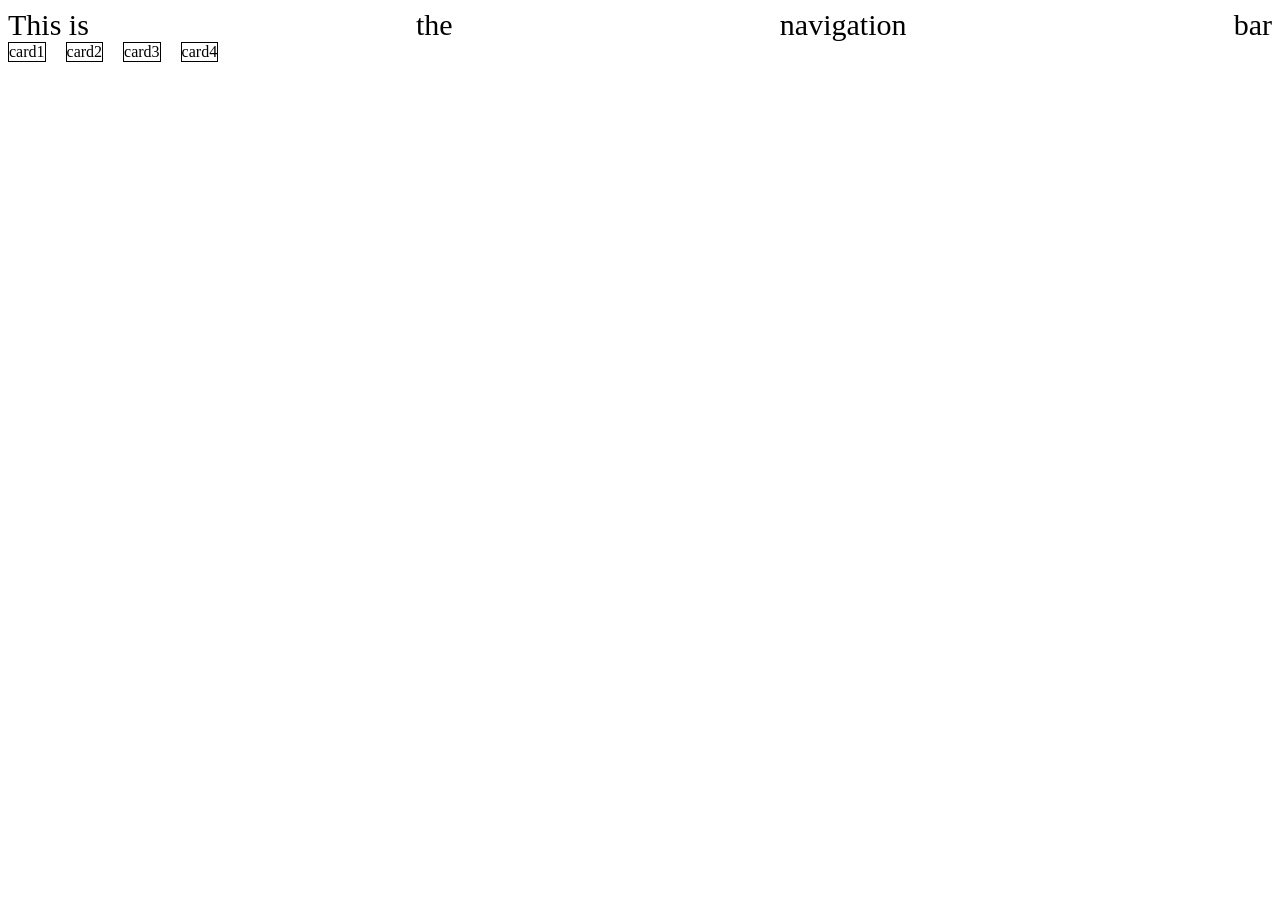
<file: project02/ex00/index.html>
<!DOCTYPE html>
<html>
	<head>
		<meta charset="UTF-8">
		<meta name="viwepport" content="width=device-width, initial-scale=1.0">
		<link rel="stylesheet" href="style.css">
	</head>
	<body>
		<div class="nav-container">
		
			<div>This is </div>
			<div>the</div>
			<div>navigation</div>
			<div>bar</div>
		</div>
		<div class="card-container">
			<div>card1</div>
			<div>card2</div>
			<div>card3</div>
			<div>card4</div>
		</div>
	</body>
	</html>
</file>
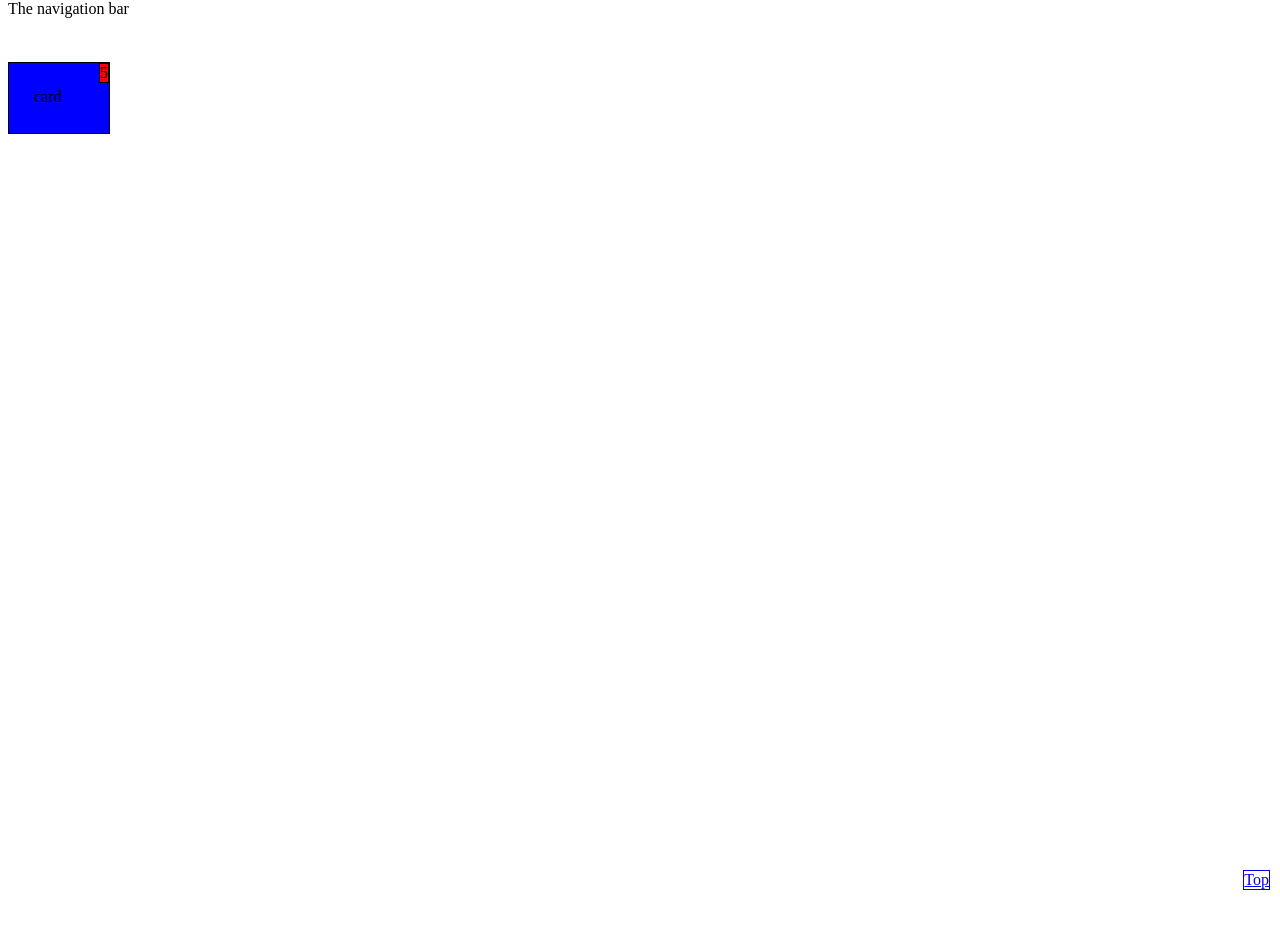
<file: project02/ex01/index.html>
<!DOCTYPE html>
<html>
	<head>
		<meta chiarset="UTF-8">
		<meta name="viewport" content="width=device-width,initial-scale=1.0">
		<link rel="stylesheet" href="style.css">
	</head>
	<body>
		<div class="navbar">The navigation bar</div>
		<br><br><br>


		<div class="card-container">card	
		<div class="notifications">5</div>
		</div>
		<div class="space"></div>
		<a  href="#" class="topbutton">Top</a>
	</body>
</html>
</file>
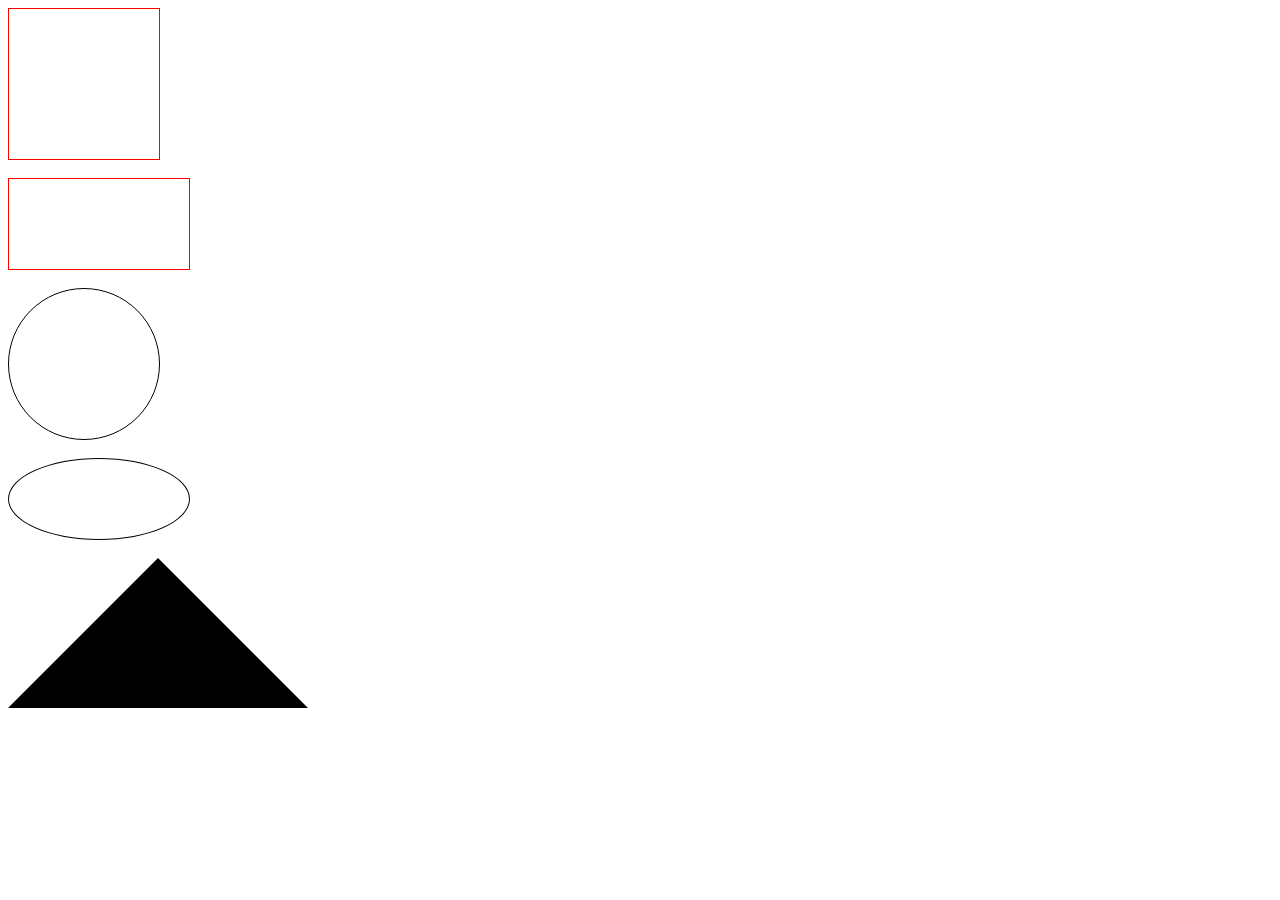
<file: project02/ex02/index.html>
<!DOCTYPE html>
<html>
	<head>
		<link rel="stylesheet" href="style.css">
	
		<meta charset="utf-8">
	</head>

	<body>
		<div class="square"></div>
		<br>
		<div class="rectangle"></div>
		<br>
		<div class="circle"></div>
		<br>
		<div class="capsule"></div>
		<br>
		<div class="triangle"></div>
		
	</body>
</html>
</file>
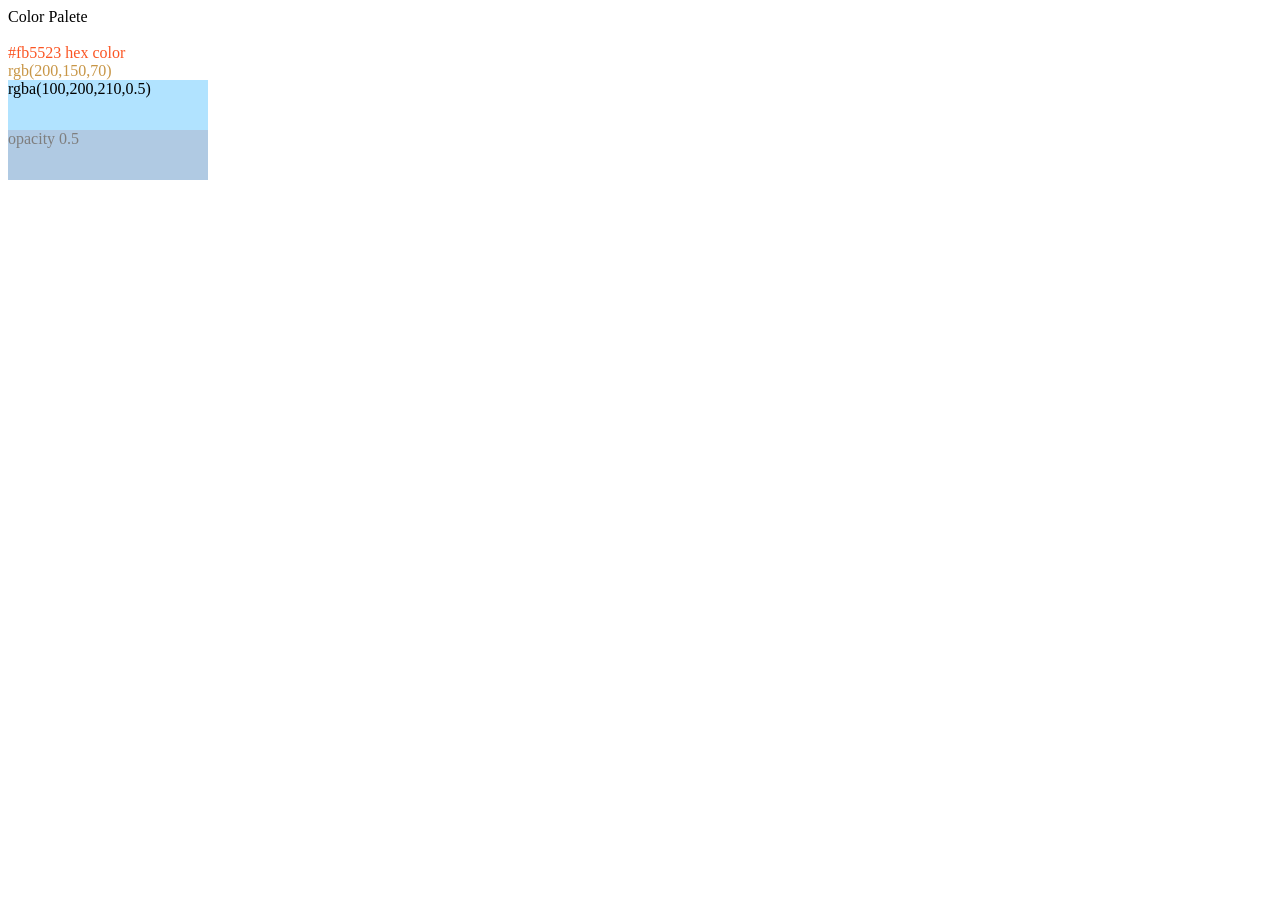
<file: project02/ex03/index.html>
<!DOCTYPE html>
<html>
	<head>
		<meta charset="utf-8">
		<link rel="stylesheet" href="style.css">
	</head>
	<body>
		<div>Color Palete</div><br>
		<div class="hex">#fb5523 hex color</div>
		<div class="rgb">rgb(200,150,70)</div>
		<div class="rgba">rgba(100,200,210,0.5)</div>
		<div class="opa">opacity 0.5</div>
	</body>
</html>
</file>
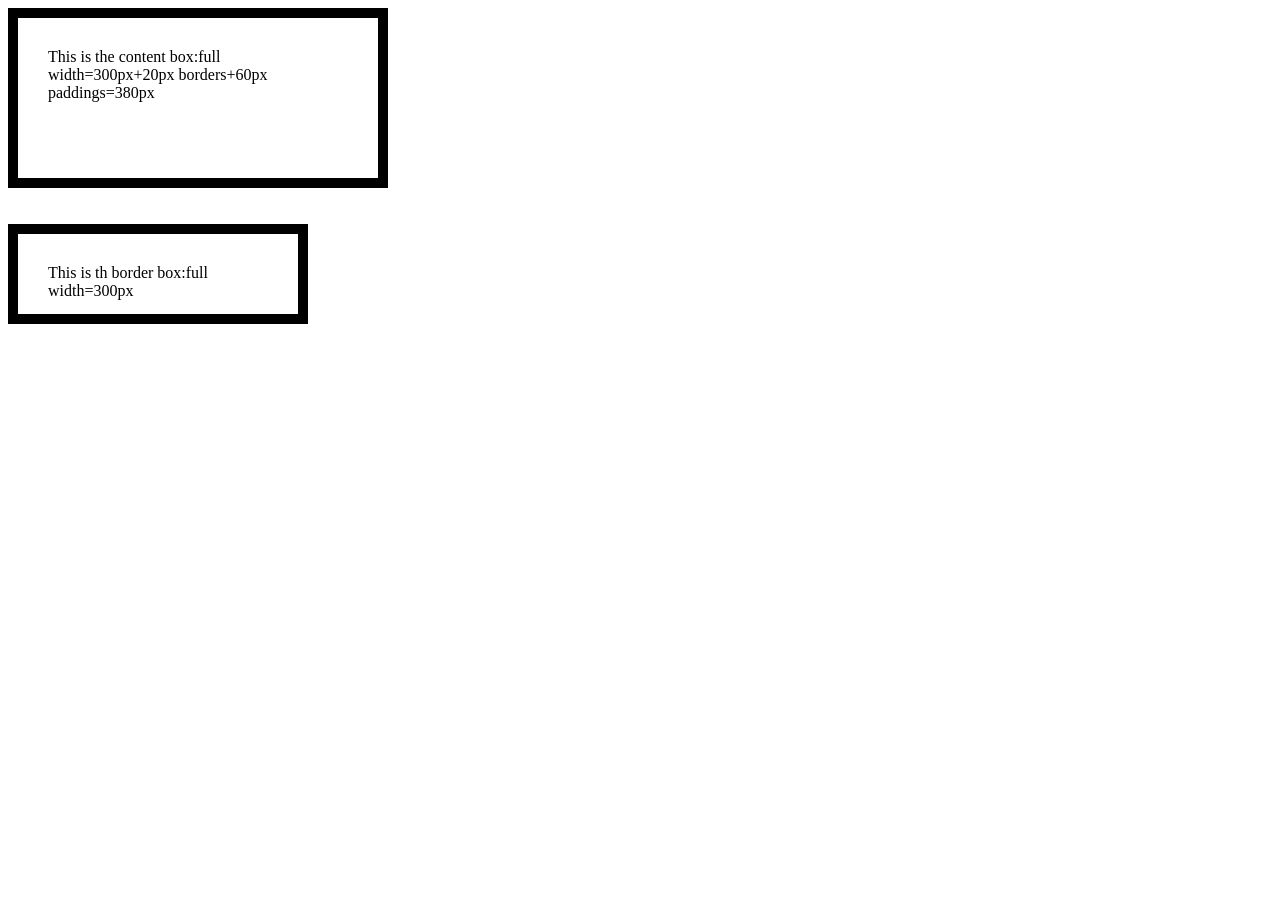
<file: project02/ex04/index.html>
<!DOCTYPE html>
<html>
	<head>
		<meta charset="utf-8">
		<link rel="stylesheet" href="style.css">
	</head>
	<body>
		<div class="content">This is the content box:full width=300px+20px borders+60px paddings=380px</div>

		<br>
		<br>
		<div class="border">This is th border box:full width=300px</div>
	</body>
</html>
</file>
<file: project02/ex00/style.css>
.nav-container {
display:flex;
font-size:30px;
justify-content:space-between;
align-items:center;
}

.card-container 
{
display:flex;
flex-direction:row;
flex-wrap:wrap;
gap:20px;
}
.card-container div {
display:inline-flex;
border: solid 1px ;

}
</file>
<file: project02/ex01/style.css>
.navbar 
{
position: fixed;
top:0;
}
.card-container {
position: relative;
border: 1px solid;
padding:25px;
width:50px;
height:20px;
z-index:-1;
background-color:blue;
}
.notifications {
position: absolute;
border: 1px solid;
top:0;
right:0;
z-index:12;
background-color:red;
}
.topbutton {
position:fixed;
bottom:10px;
right:10px;
border:1px solid;
}
.space {
width:200px;
height:800px;
}
</file>
<file: project02/ex02/style.css>
.square {
width: 150px;
height:150px;
border:1px solid red;

}
.rectangle {
width:180px;
height:90px;
border:1px solid ;
border-color:red;
}
.circle {
width:150px;
height:150px;
border: 1px solid;
border-radius:50%;
}
.capsule {
width:180px;
height:80px;
border:1px solid;
border-radius:50%;
}

.triangle {
width:0;
height:0;
border-left:150px solid transparent;
border-right:150px solid transparent;
border-bottom:150px solid ;
}
</file>
<file: project02/ex03/style.css>
.hex {
color:#fb5523;

}
.rgb {
color:rgb(200,150,70);
}
.rgba {
background-color:rgba(100,200,255,0.5);
width:200px;
height:50px;
}
.opa 

{
background-color:rgb(100,150,200);
width:200px;
height: 50px;
opacity:0.5;
}
</file>
<file: project02/ex04/style.css>
.content {
	width:300px;
	height:100px;
	border:10px solid;
	box-sizing:content-box;
	padding:30px;
}

.border {
	width:300px;
	height:100px;
	border:10px solid;
	padding:30px;
	box-sizing:border-box;
}
*,
*::before,
*::after {
	box-sizing: border-box;
}
</file>
